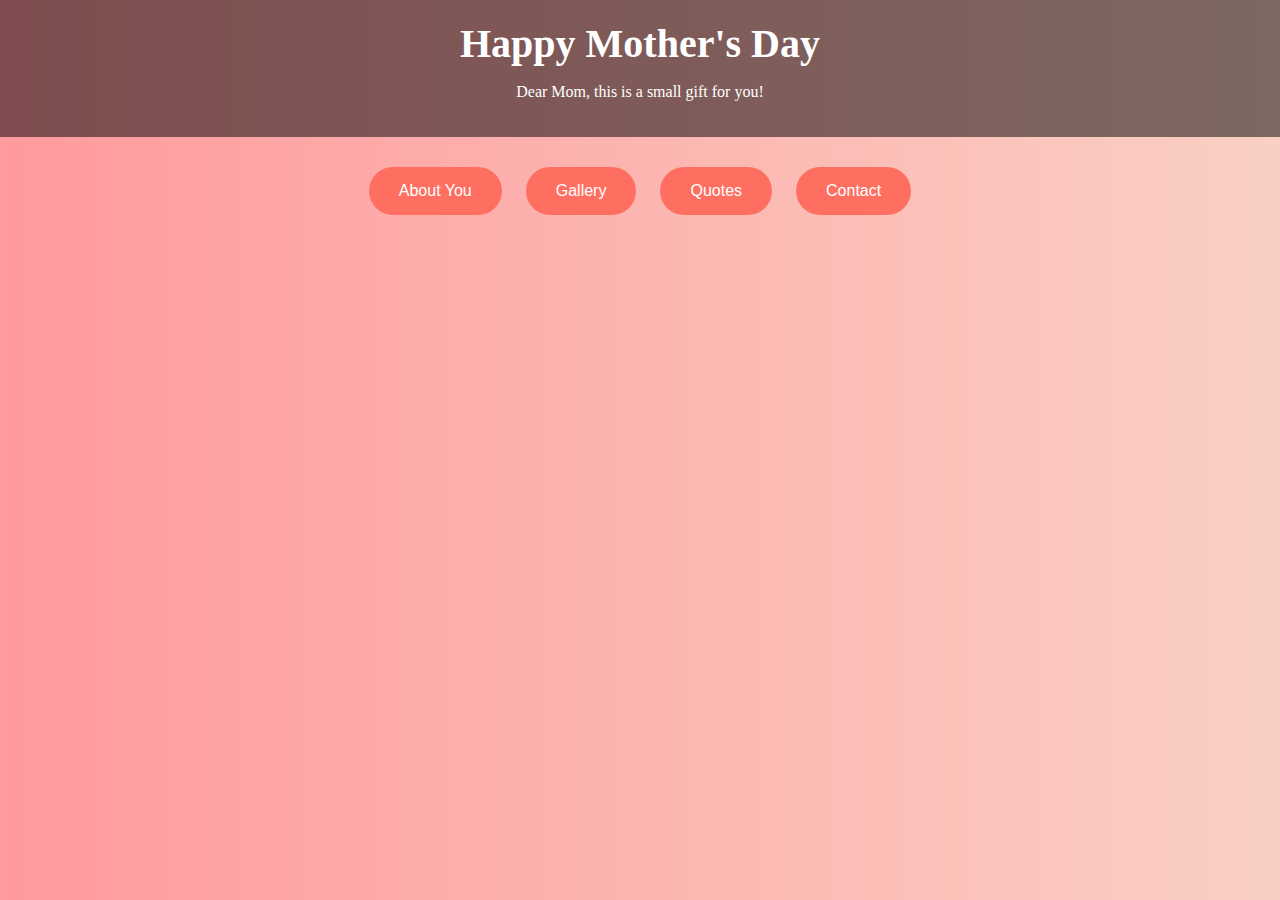
<file: index.html>
<!DOCTYPE html>
<html lang="en">
<head>
  <meta charset="UTF-8">
  <meta name="viewport" content="width=device-width, initial-scale=1.0">
  <title>Happy Mother's Day</title>
  <link rel="stylesheet" href="styles.css">
</head>
<body>
  <header>
    <h1>Happy Mother's Day</h1>
    <p>Dear Mom, this is a small gift for you!</p>
  </header>
  <main>
    <button onclick="navigateTo('about.html')">About You</button>
    <button onclick="navigateTo('gallery.html')">Gallery</button>
    <button onclick="navigateTo('quotes.html')">Quotes</button>
    <button onclick="navigateTo('contact.html')">Contact</button>
  </main>
  <script src="script.js"></script>
</body>
</html>
</file>
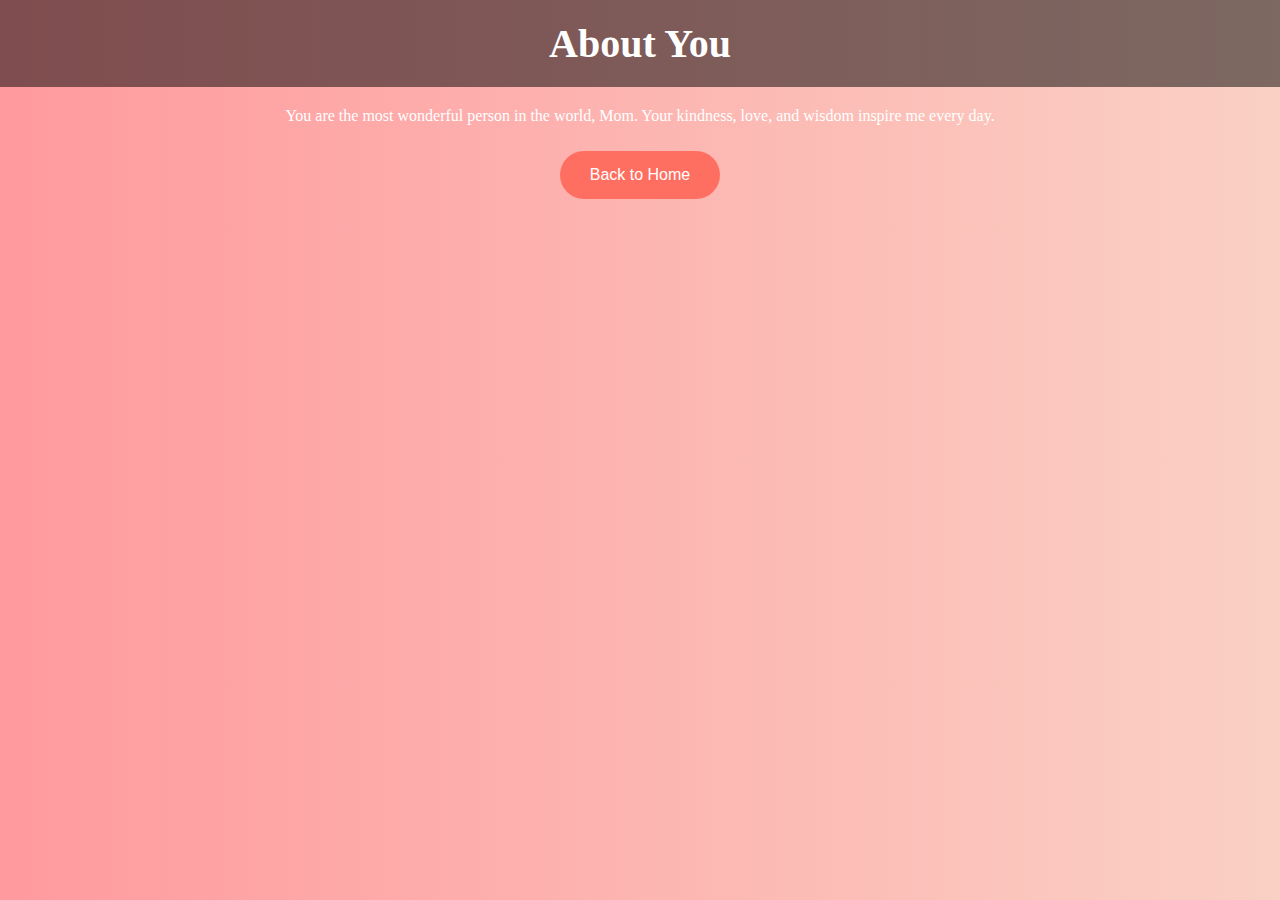
<file: about.html>
<!DOCTYPE html>
<html lang="en">
<head>
  <meta charset="UTF-8">
  <meta name="viewport" content="width=device-width, initial-scale=1.0">
  <title>About You</title>
  <link rel="stylesheet" href="styles.css">
</head>
<body>
  <div class="background-animation"></div>
  <header>
    <h1>About You</h1>
  </header>
  <main>
    <p>You are the most wonderful person in the world, Mom. Your kindness, love, and wisdom inspire me every day.</p>
    <button onclick="goBack()">Back to Home</button>
  </main>
  <script src="script.js"></script>
</body>
</html>
</file>
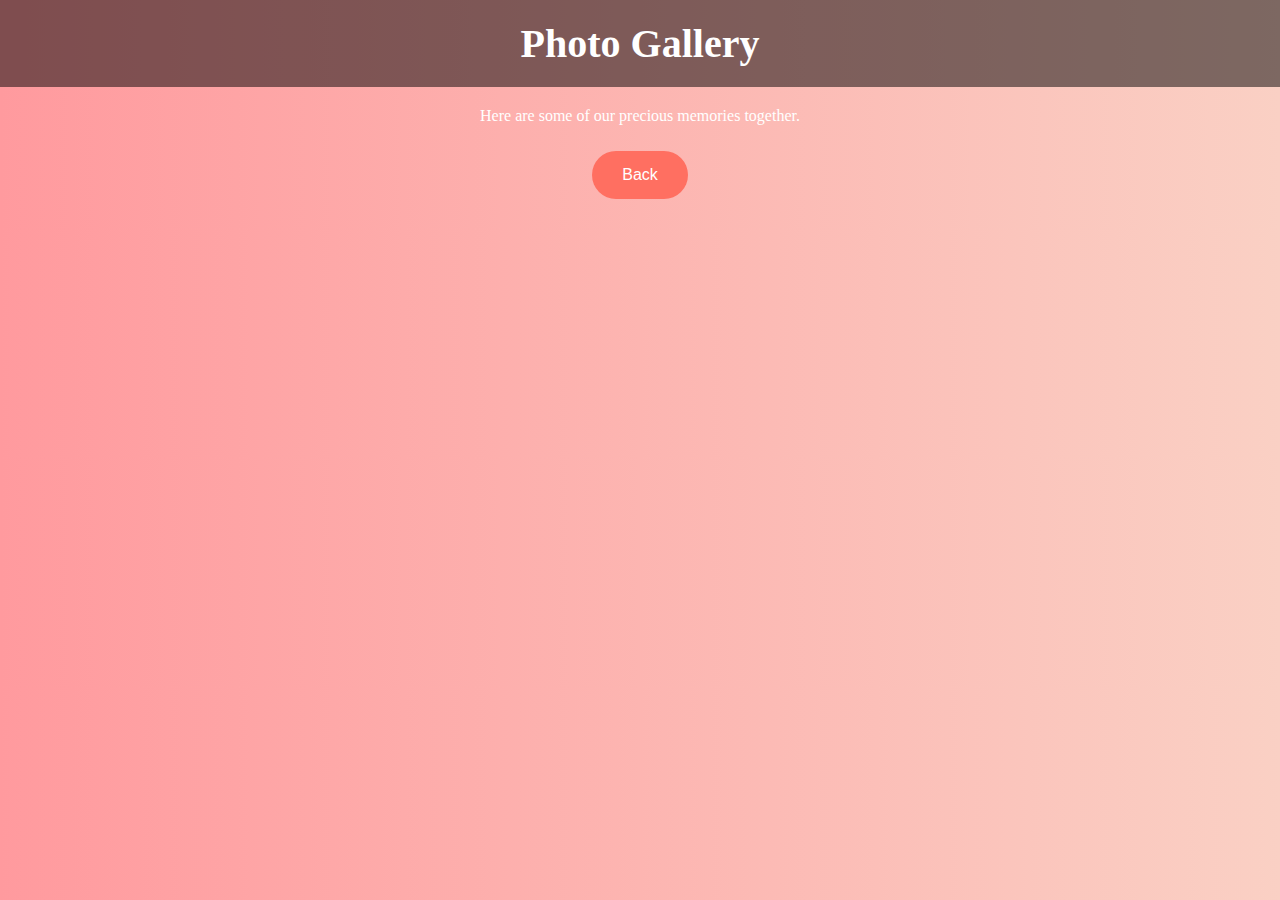
<file: gallery.html>
<!DOCTYPE html>
<html lang="en">
<head>
  <meta charset="UTF-8">
  <meta name="viewport" content="width=device-width, initial-scale=1.0">
  <title>Gallery</title>
  <link rel="stylesheet" href="styles.css">
</head>
<body>
  <header>
    <h1>Photo Gallery</h1>
  </header>
  <main>
    <p>Here are some of our precious memories together.</p>
    <button onclick="goBack()">Back</button>
  </main>
  <script src="script.js"></script>
</body>
</html>
</file>
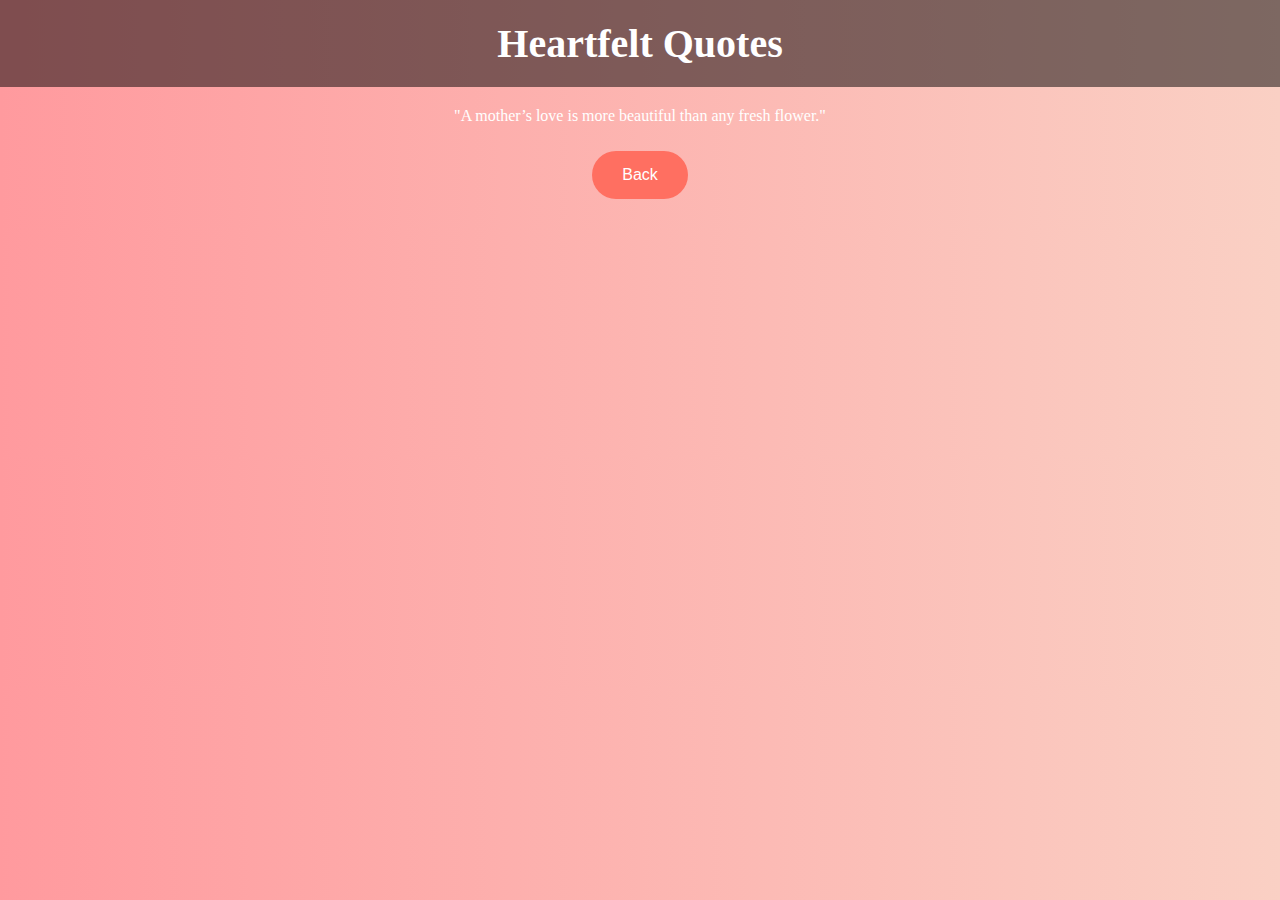
<file: quotes.html>
<!DOCTYPE html>
<html lang="en">
<head>
  <meta charset="UTF-8">
  <meta name="viewport" content="width=device-width, initial-scale=1.0">
  <title>Quotes</title>
  <link rel="stylesheet" href="styles.css">
</head>
<body>
  <header>
    <h1>Heartfelt Quotes</h1>
  </header>
  <main>
    <p>"A mother’s love is more beautiful than any fresh flower."</p>
    <button onclick="goBack()">Back</button>
  </main>
  <script src="script.js"></script>
</body>
</html>
</file>
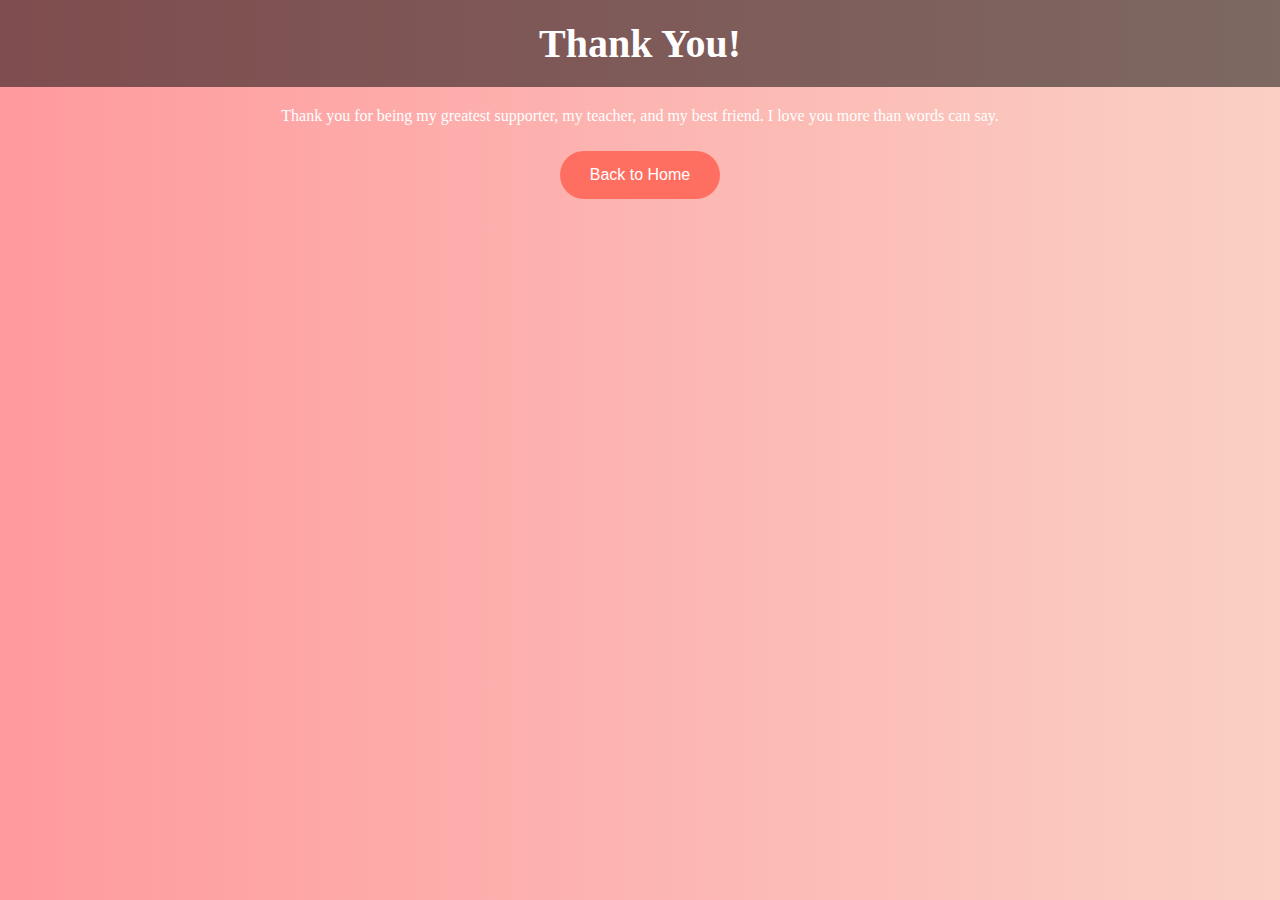
<file: thank-you.html>
<!DOCTYPE html>
<html lang="en">
<head>
  <meta charset="UTF-8">
  <meta name="viewport" content="width=device-width, initial-scale=1.0">
  <title>Thank You</title>
  <link rel="stylesheet" href="styles.css">
</head>
<body>
  <div class="background-animation"></div>
  <header>
    <h1>Thank You!</h1>
  </header>
  <main>
    <p>Thank you for being my greatest supporter, my teacher, and my best friend. I love you more than words can say.</p>
    <button onclick="goBack()">Back to Home</button>
  </main>
  <script src="script.js"></script>
</body>
</html>
</file>
<file: styles.css>
body {
  font-family: 'Arial, sans-serif';
  margin: 0;
  padding: 0;
  background: linear-gradient(to right, #ff9a9e, #fad0c4);
  color: #fff;
  text-align: center;
}

header {
  padding: 20px;
  background-color: rgba(0, 0, 0, 0.5);
}

header h1 {
  margin: 0;
  font-size: 2.5em;
}

main {
  margin: 20px;
}

button {
  padding: 15px 30px;
  margin: 10px;
  border: none;
  border-radius: 25px;
  color: #fff;
  background-color: #ff6f61;
  font-size: 1em;
  cursor: pointer;
  transition: background 0.3s;
}

button:hover {
  background-color: #ff3b3b;
}
</file>
